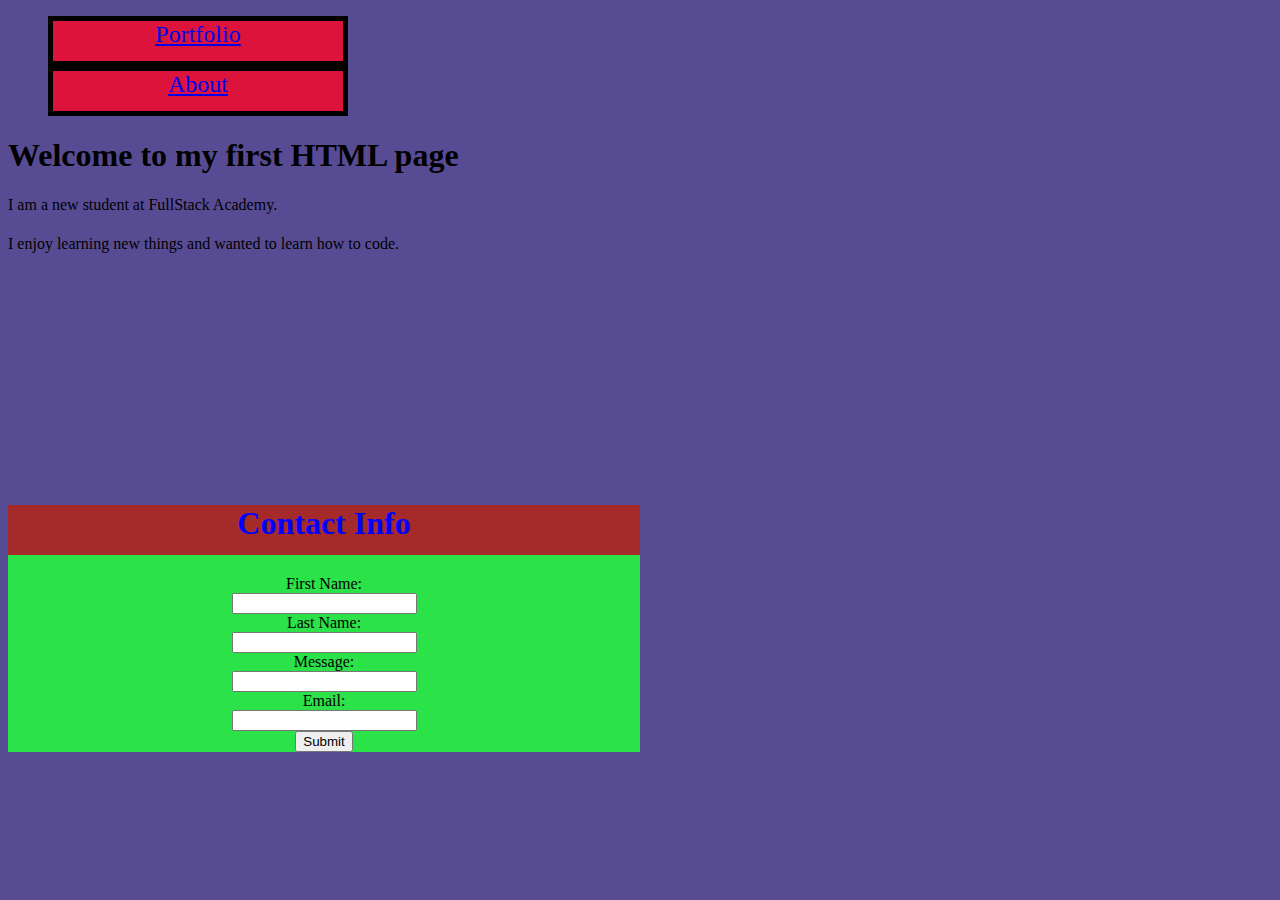
<file: index.html>
<!DOCTYPE html>
<html lang="en">
<head>
    <link rel="stylesheet" href="index.css">
    <meta charset="UTF-8">
    <meta name="viewport" content="width=device-width, initial-scale=1.0">
    <title>Document</title>
</head>
<body>
    
    <script src="/javascript.js">defer</script>

    <header >
        <ul class="navbar">
            <li><a href="Work.html">Portfolio</a></li>
            <li><a href="about.html">About</a></li>
        </ul>
    </header>
    <h1> Welcome to my first HTML page</h1>
    <p1> I am a new <p3>student</p3> at <p4>FullStack Academy</p4>. </p1>
    <h1></h1>
    <p2> I enjoy learning new things and wanted to learn how to code.</p2>
    </h1>
    <br>
    
    <section class="form">
    <form action="/contactsuccess.html" id="form">
        <div class="formhead">
            <H1>Contact Info</H1>
        </div>
        <label for="Fname">First Name: </label>
        <br>
        <input type="text" id="Fname">
        <br>
        <label for="Lname">Last Name: </label>
        <br>
        <input type="text" id="Lname">
        <br>
        <label for="Message">Message: </label>
        <br>
        <input type="text" id="mesage">
        <br>
        <label for="email">Email: </label>
        <br>
        <input type="email" name="email" id="email">
        <br>
        <input id="submit" type="submit">
    </form>
    </section>
    
</body>
</html>
</file>
<file: index.css>
body{
    background-color: rgb(87, 76, 148);
}
.navbar{
    text-align: center;
}

ul li{
    background-color: crimson;
    box-sizing: border-box;
    width: 300px;
    height: 50px;
    text-align: center;
    list-style-type:none;
    font-size: 150%;
    border: 5px solid;
    margin: 2px black;
    
}
ul li:hover{
    z-index: 2;
    list-style-type:none;
    font-size: 220%;
    color: chartreuse;

}

.form{
    z-index: 1;
    color: black;
    background-color: rgb(43, 226, 73);
    box-sizing: border-box;
    position: relative;
    top: 250px;
    width: 50%;
    text-align: center;

}
.formhead{
    background-color: brown;
    position: relative;
    text-align: center;
    z-index: 2;
    color: blue;
    box-sizing: border-box;
    width: 100%;
    height: 50px;
    top: -20px;
}
.form:hover{
    background-color: aqua;
}
</file>
